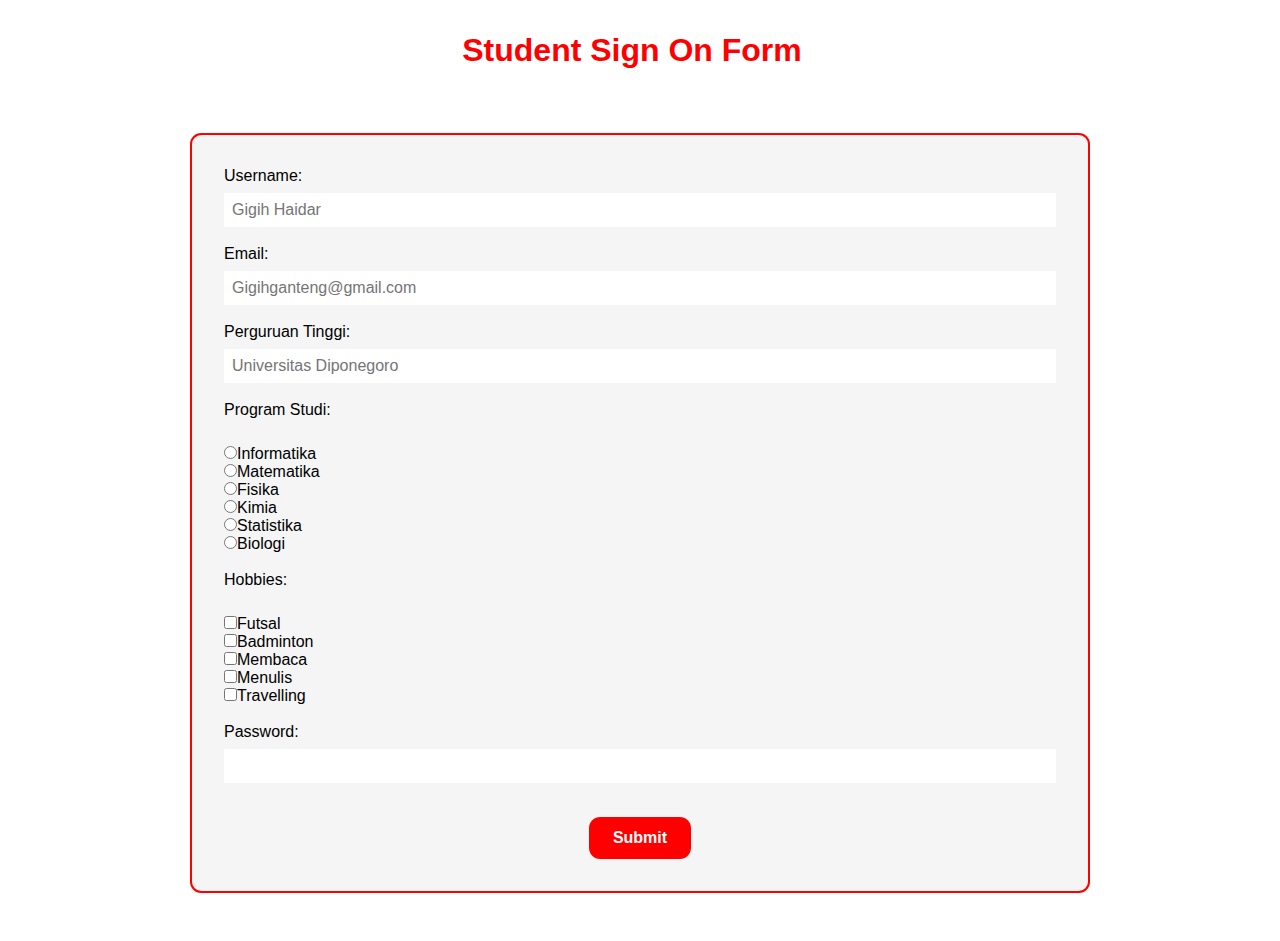
<file: tugas_week3/index.html>
<!-- Kelompok 1 -->
<!-- Abyan Setyaneva              24060122130058 -->
<!-- David Cristian Batubara      24060122130094 -->
<!-- Gigih Haidar Falah           24060122130094 -->
<!-- Rizqi Wildan Gilan R.        24060122140114 -->
<!-- Adriel Silaban               24060120140095 -->

<!DOCTYPE html>
<html lang="en">
  <head>
    <meta charset="UTF-8" />
    <meta name="viewport" content="width=device-width, initial-scale=1.0" />
    <title>Form Submission</title>
    <link rel="stylesheet" href="./style.css" />
  </head>
  <body>
    <h1 class="Headline">Student Sign On Form</h1>

    <div class="Form-questions">
    <form name="myForm" action="submit.php" method="POST">
      <!-- Username -->
      <label for="username">Username:</label>
      <input type="text" id="username" name="username" placeholder="Gigih Haidar" /><br /><br />

      <!-- Email -->
      <label for="email">Email:</label>
      <input type="email" id="email" name="email" class="email" placeholder="Gigihganteng@gmail.com"/><br /><br />

      <!-- University -->
      <label for="university">Perguruan Tinggi:</label>
      <input type="text" id="university" name="university" placeholder="Universitas Diponegoro"/><br /><br />

      <!-- Program Studi-->
      <label for="program">Program Studi:</label><br />
      <input
        type="radio"
        id="if"
        name="program"
        value="Informatika"
      />Informatika<br />
      <input
        type="radio"
        id="mtk"
        name="program"
        value="Matematika"
      />Matematika<br />
      <input type="radio" id="fis" name="program" value="Fisika" />Fisika<br />
      <input type="radio" id="kim" name="program" value="Kimia" />Kimia<br />
      <input
        type="radio"
        id="stat"
        name="program"
        value="Statistika"
      />Statistika<br />
      <input
        type="radio"
        id="Biologi"
        name="program"
        value="Biologi"
      />Biologi<br />

      <br />

      <!-- Hobbies (Checkboxes) -->
      <label for="hobbies">Hobbies:</label><br />
      <input type="checkbox" name="hobbies[]" value="Futsal" />Futsal<br />
      <input
        type="checkbox"
        name="hobbies[]"
        value="Badminton"
      />Badminton<br />
      <input type="checkbox" name="hobbies[]" value="Membaca" />Membaca<br />
      <input type="checkbox" name="hobbies[]" value="Menulis" />Menulis<br />
      <input
        type="checkbox"
        name="hobbies[]"
        value="Travelling"
      />Travelling<br />

      <br />

      <!-- Password -->
      <label for="password">Password:</label>
      <input type="password" id="password" name="password" /><br /><br />

      <button type="submit">Submit</button>
      </div>
    </form>
  </body>
</html>
</file>
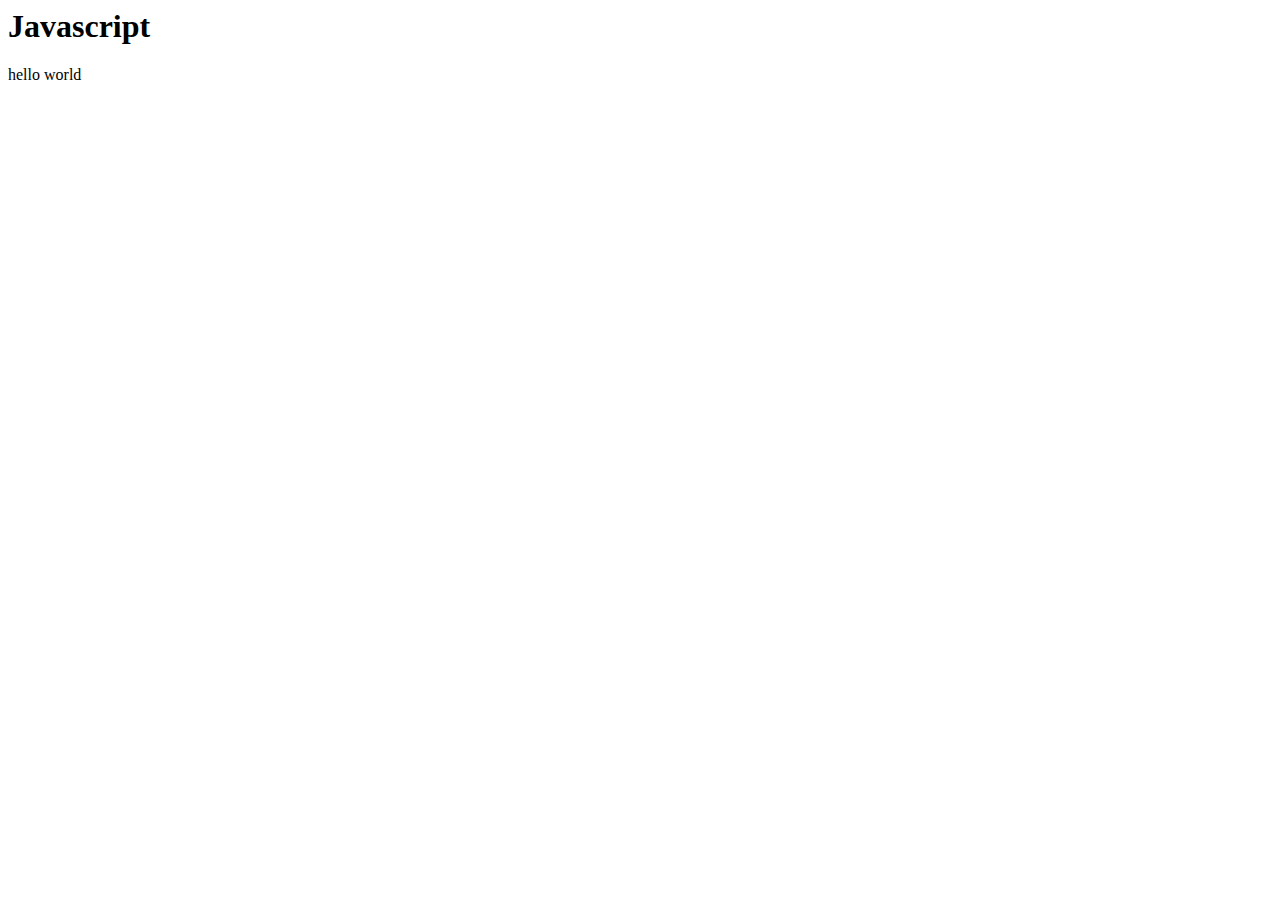
<file: praktikum 1/01_basic.html>
<html lang="en">
  <head>
    <meta charset="UTF-8" />
    <meta name="viewport" content="width=device-width, initial-scale=1.0" />
    <title>Belajar javascript</title>

    <script>
      function myFunction() {
        document.getElementById("paragraph").innerHTML =
          "Hypertext Markup Language";
      }
    </script>
  </head>
  <body>
    <h1>Javascript</h1>

    <script>
      document.write("hello world");
    </script>
  </body>
</html>
</file>
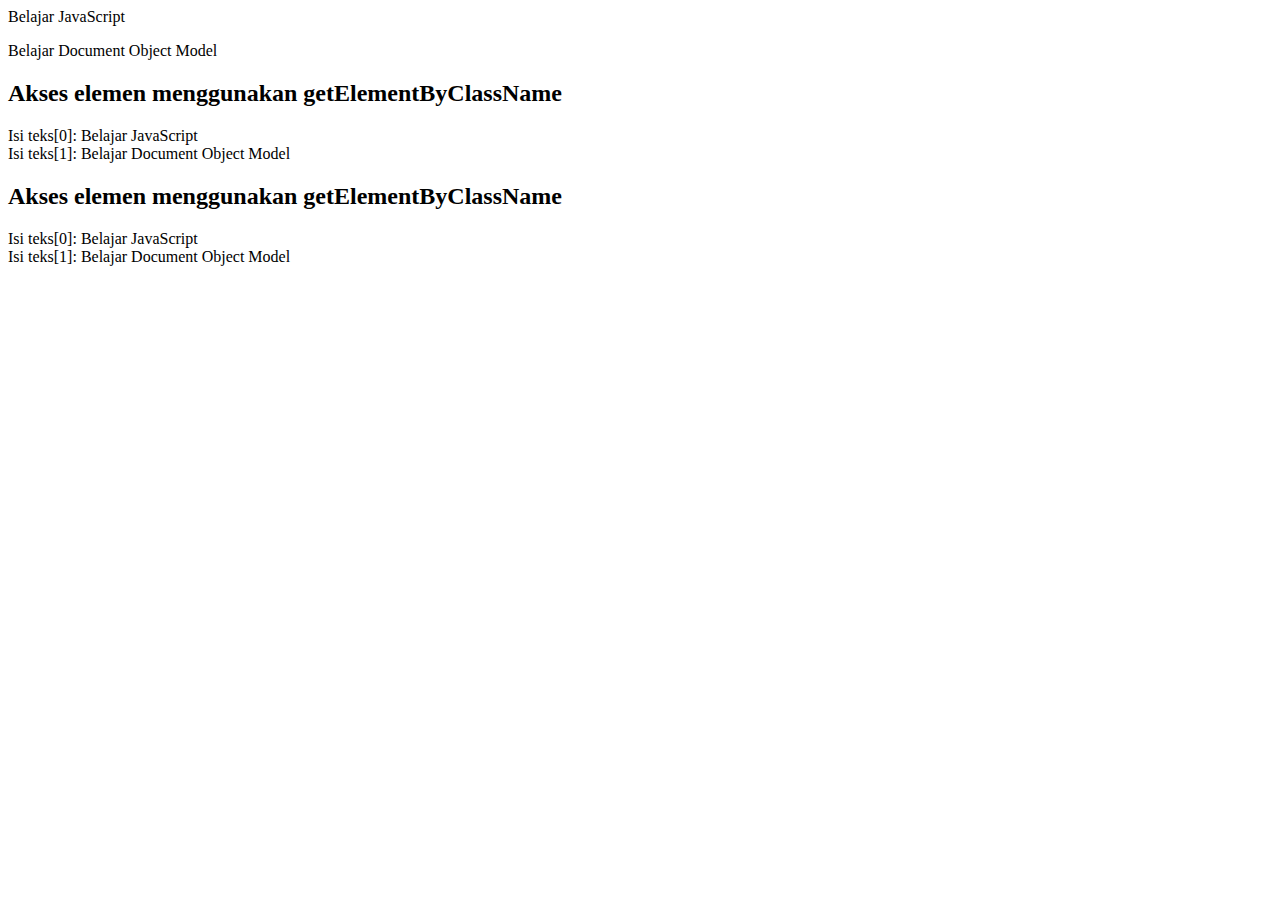
<file: praktikum 1/03_dom.html>
<html>
  <head>
    <title>Belajar Javascript</title>
  </head>

  <body>
    <p class="content">Belajar JavaScript</p>
    <p class="content">Belajar Document Object Model</p>

    <h2>Akses elemen menggunakan getElementByClassName</h2>
    <p id="demoClass"></p>
    <h2>Akses elemen menggunakan getElementByClassName</h2>
    <p id="demoSelector"></p>

    <script>
      var x = document.getElementsByClassName("content");
      document.getElementById("demoClass").innerHTML =
        "Isi teks[0]: " +
        x[0].innerHTML +
        "<br />" +
        "Isi teks[1]: " +
        x[1].innerHTML;

      var y = document.querySelectorAll("p.content");
      document.getElementById("demoSelector").innerHTML =
        "Isi teks[0]: " +
        y[0].innerHTML +
        "<br />" +
        "Isi teks[1]: " +
        y[1].innerHTML;
    </script>
  </body>
</html>
</file>
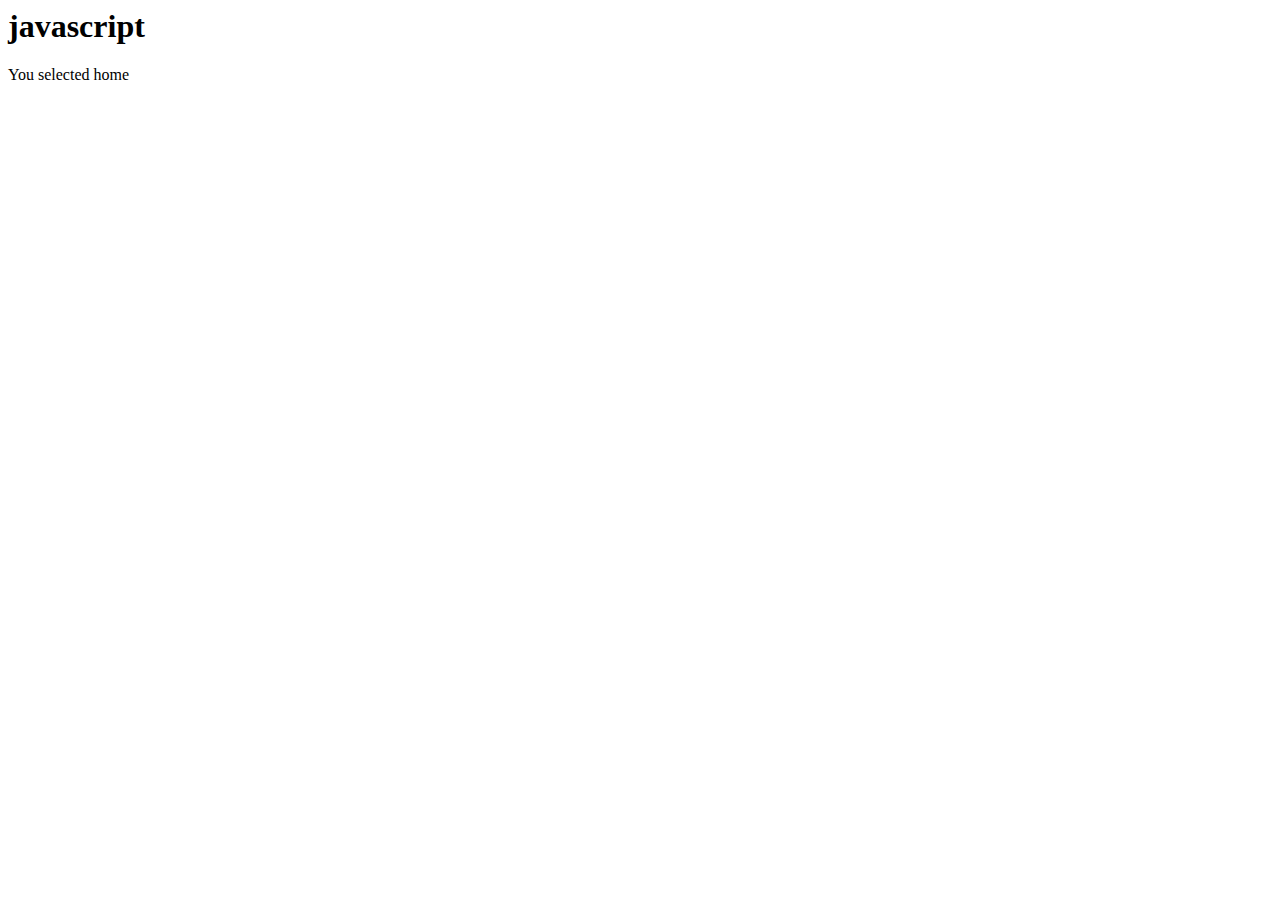
<file: praktikum 1/04_basic.html>
<html lang="en">
  <head>
    <meta charset="UTF-8" />
    <meta name="viewport" content="width=device-width, initial-scale=1.0" />
    <title>Document</title>
  </head>
  <body>
    <h1>javascript</h1>

    <script>
      let page = "home";

      if (page == "home") {
        document.write("You selected home");
      } else if (page == "about") {
        document.write("You selected about");
      } else if (page == "news") {
        document.write("You selected news");
      } else if (page == "login") {
        document.write("You selected login");
      } else if (page == "links") {
        document.write("you selected links");
      }
    </script>
  </body>
</html>
</file>
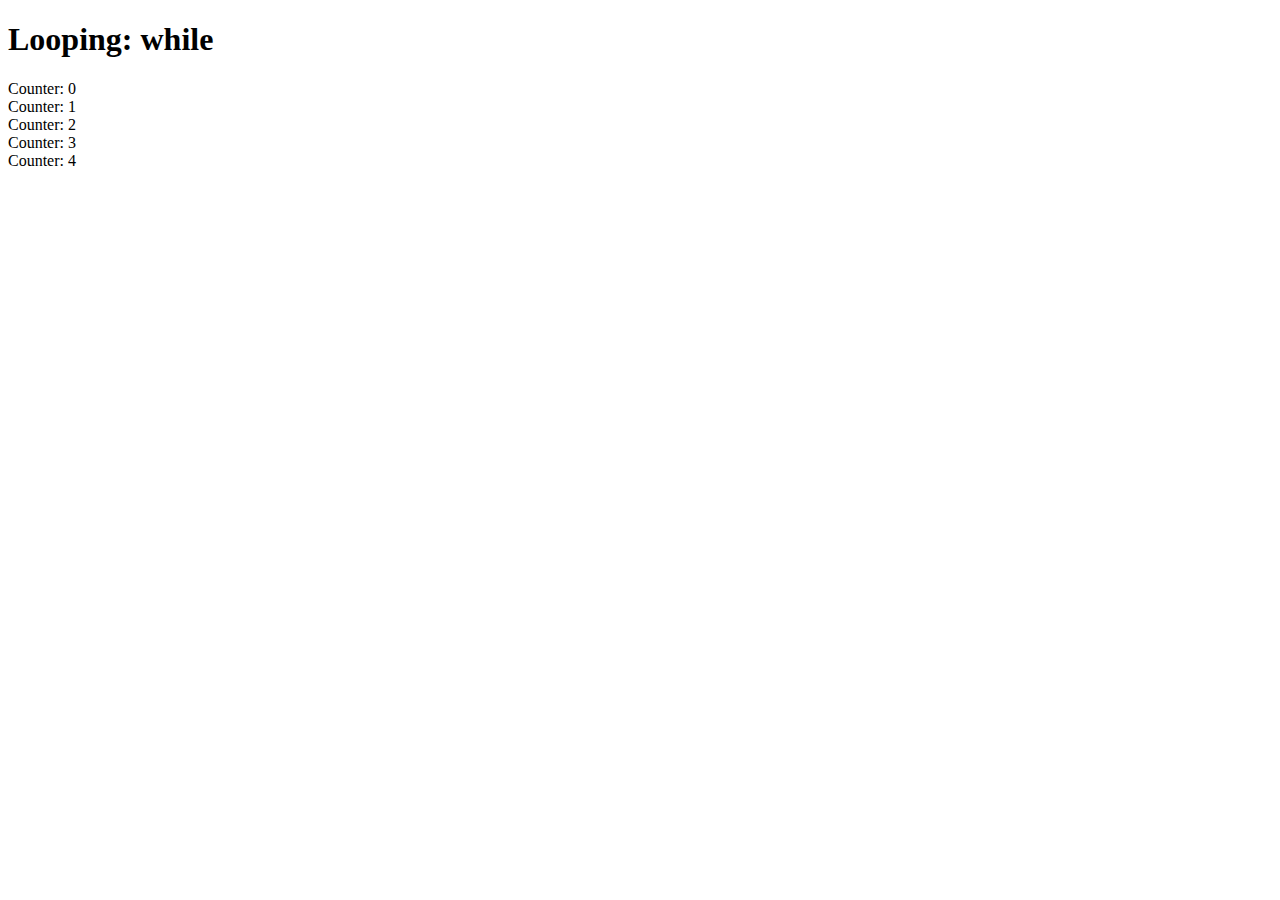
<file: praktikum 1/06_basic.html>
<!DOCTYPE html>
<html>
  <head>
    <title>Belajar Javascript</title>
  </head>
  <body>
    <h1>Looping: while</h1>
    <script>
      counter = 0;
      while (counter < 5) {
        document.write("Counter: " + counter + "<br />");
        counter++;
      }
    </script>
  </body>
</html>
</file>
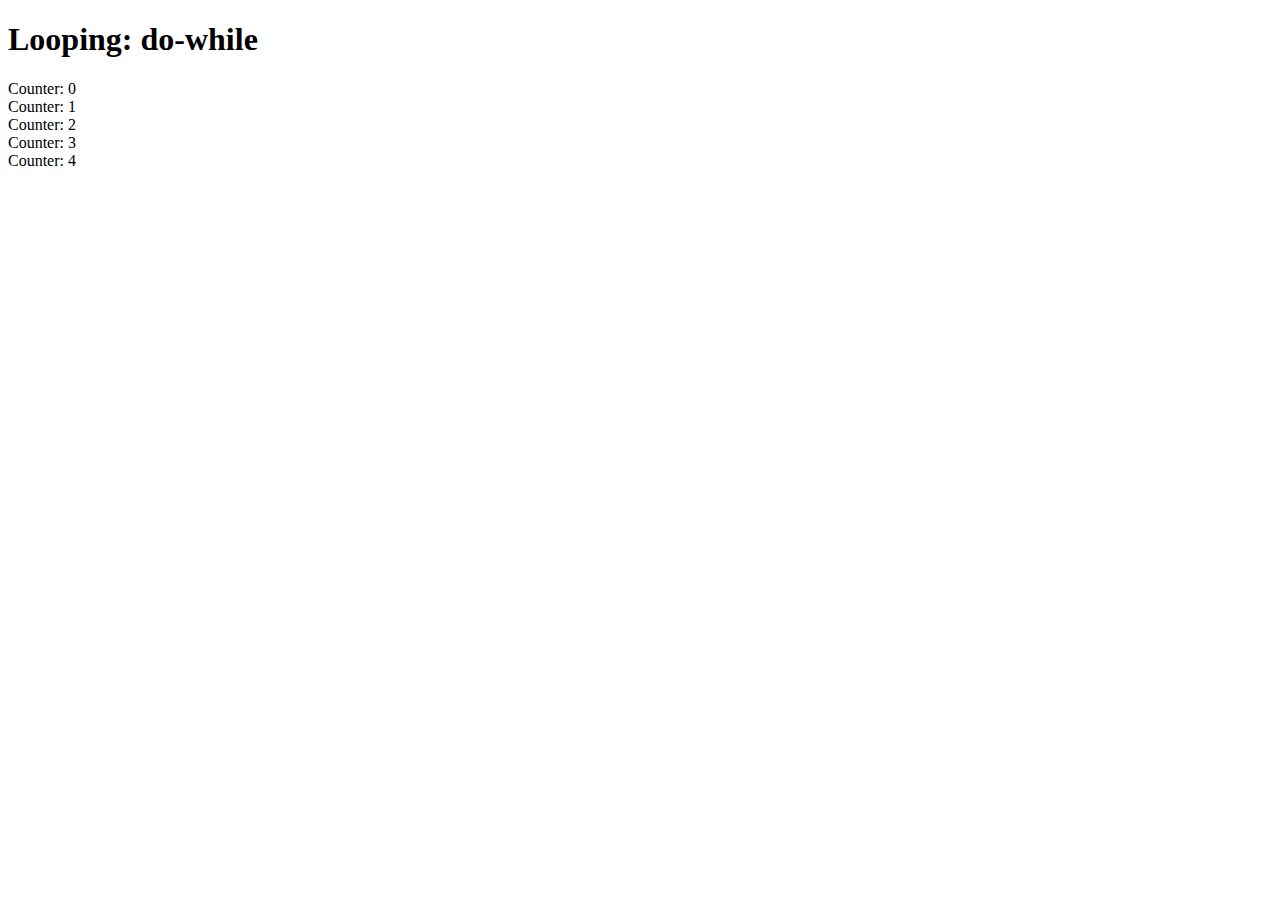
<file: praktikum 1/07_basic.html>
<!DOCTYPE html>
<html>
  <head>
    <title>Belajar Javascript</title>
  </head>
  <body>
    <h1>Looping: do-while</h1>
    <script>
      counter = 0;
      do {
        document.write("Counter: " + counter + "<br />");
        counter++;
      } while (counter < 5);
    </script>
  </body>
</html>
</file>
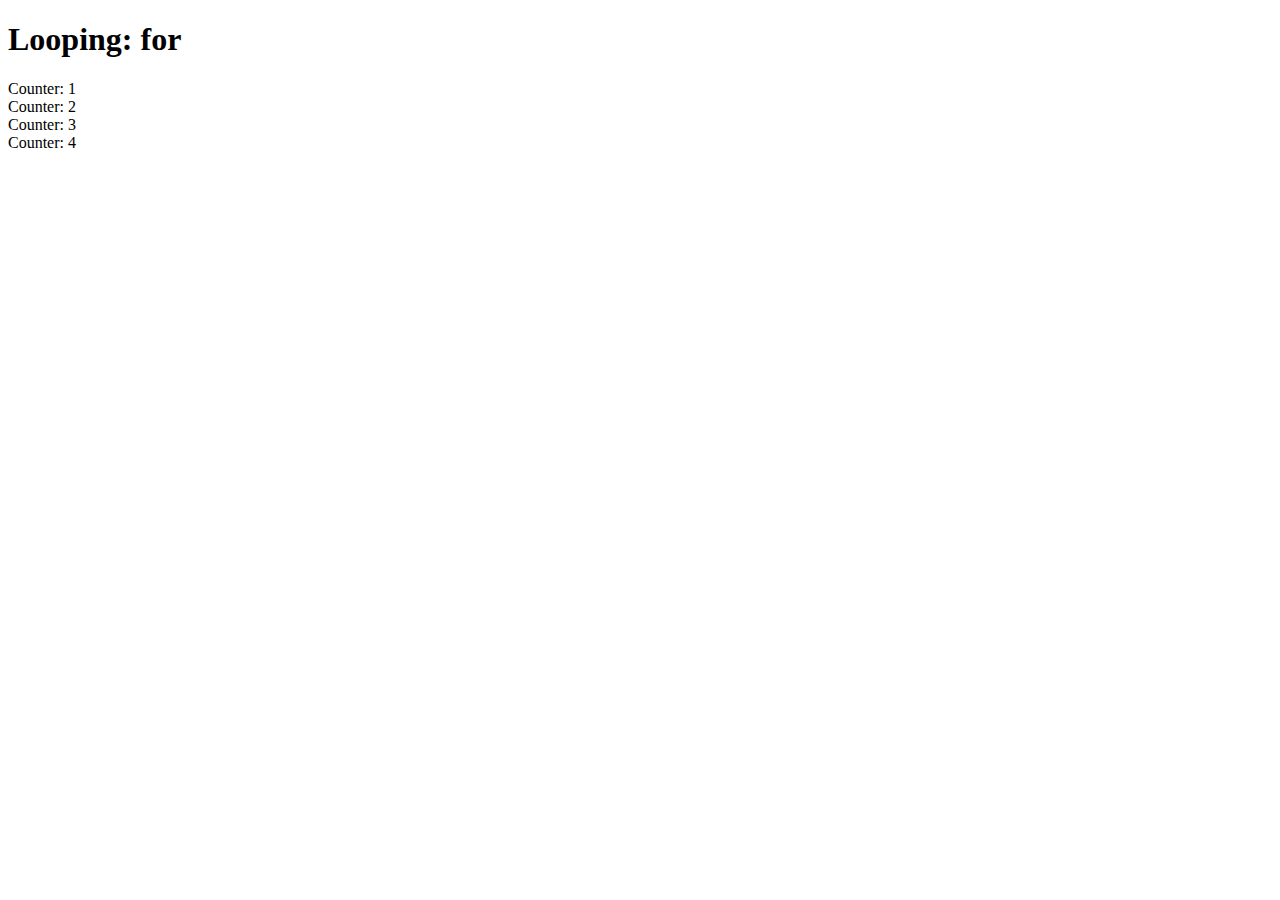
<file: praktikum 1/08_basic.html>
<!DOCTYPE html>
<html>
  <head>
    <title>Belajar Javascript</title>
  </head>
  <body>
    <h1>Looping: for</h1>

    <script>
      var counter;
      for (counter = 1; counter < 5; counter++) {
        document.write("Counter: " + counter + "<br />");
      }
    </script>
  </body>
</html>
</file>
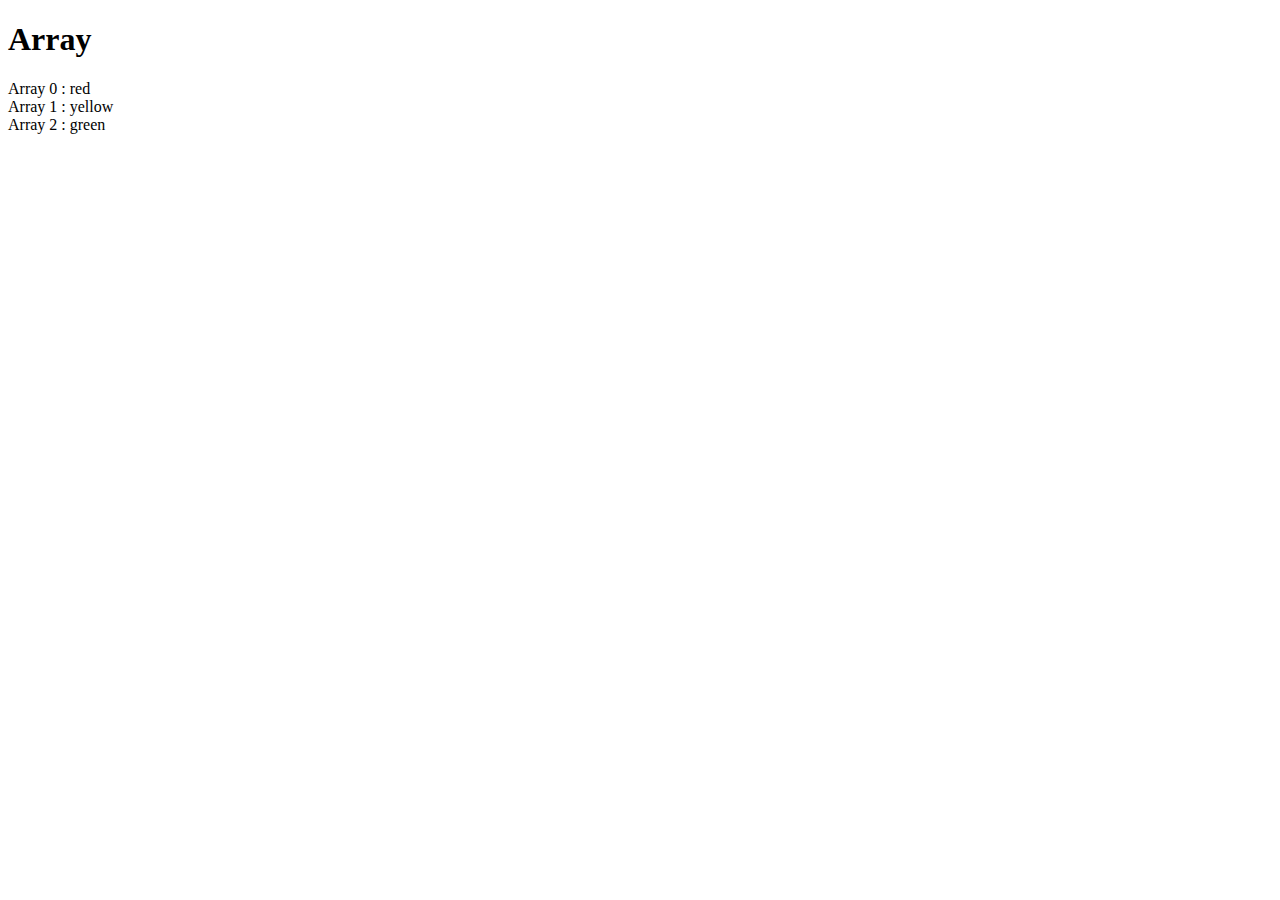
<file: praktikum 1/09_basic.html>
<!DOCTYPE html>
<html>
  <head>
    <title>Belajar Javascript</title>
  </head>
  <body>
    <h1>Array</h1>

    <script>
      var myArray = [];
      myArray[0] = 5;
      myArray[1] = 10;
      myArray[2] = 15;

      //deklarasi array menggunakan keyword array()
      var myArray2 = Array("red", "yellow", "green");

      //looping numeric array
      var i;
      for (i = 0; i < myArray2.length; i++) {
        document.write("Array " + i + " : " + myArray2[i] + "<br />");
      }
    </script>
  </body>
</html>
</file>
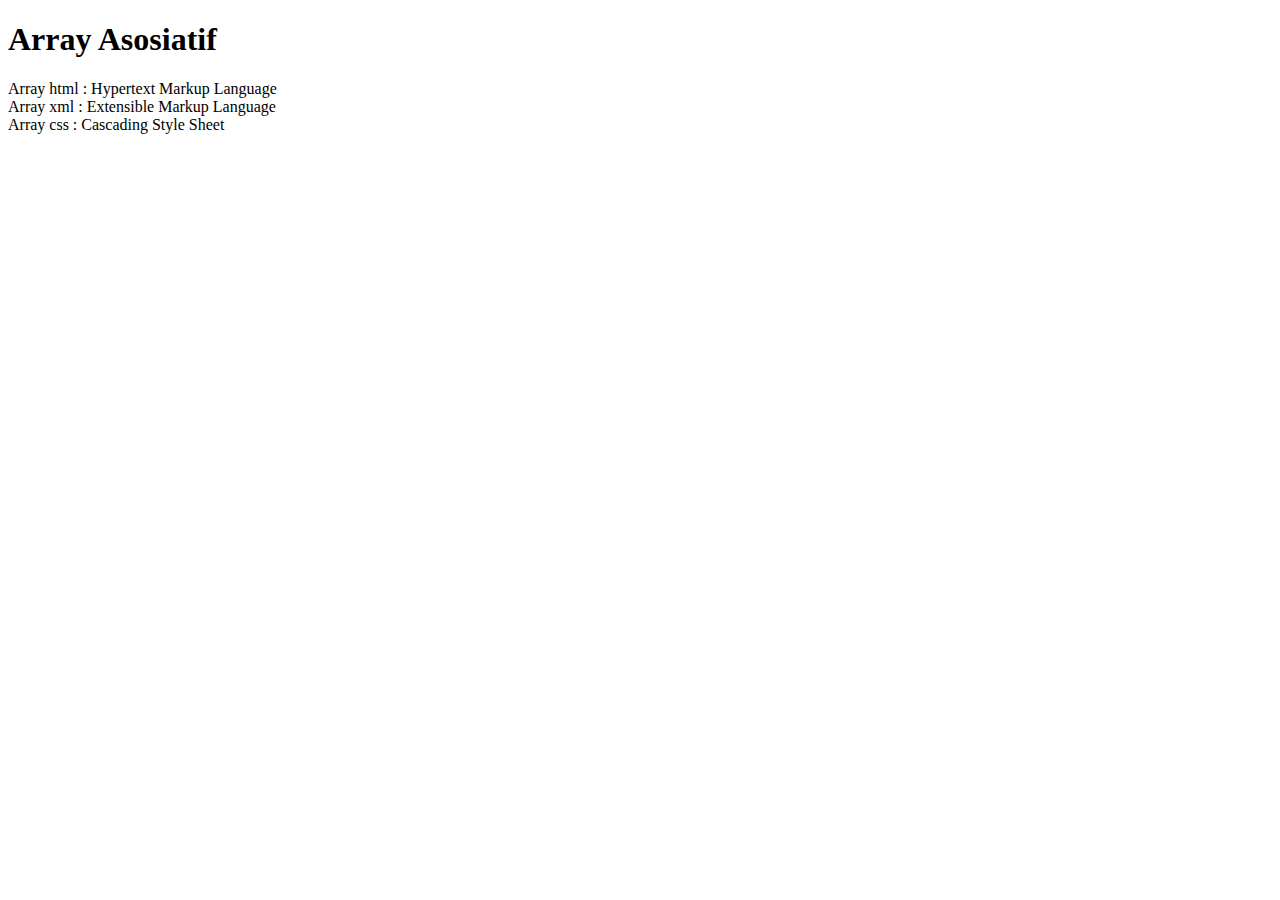
<file: praktikum 1/10_basic.html>
<!DOCTYPE html>
<html>
  <head>
    <title>Belajar Javascript</title>
  </head>
  <body>
    <h1>Array Asosiatif</h1>

    <script>
      //array asosiatif
      var myArray3 = {
        html: "Hypertext Markup Language",
        xml: "Extensible Markup Language",
        css: "Cascading Style Sheet",
      };

      //looping numeric array
      for (x in myArray3) {
        document.write("Array " + x + " : " + myArray3[x] + "<br />");
      }
    </script>
  </body>
</html>
</file>
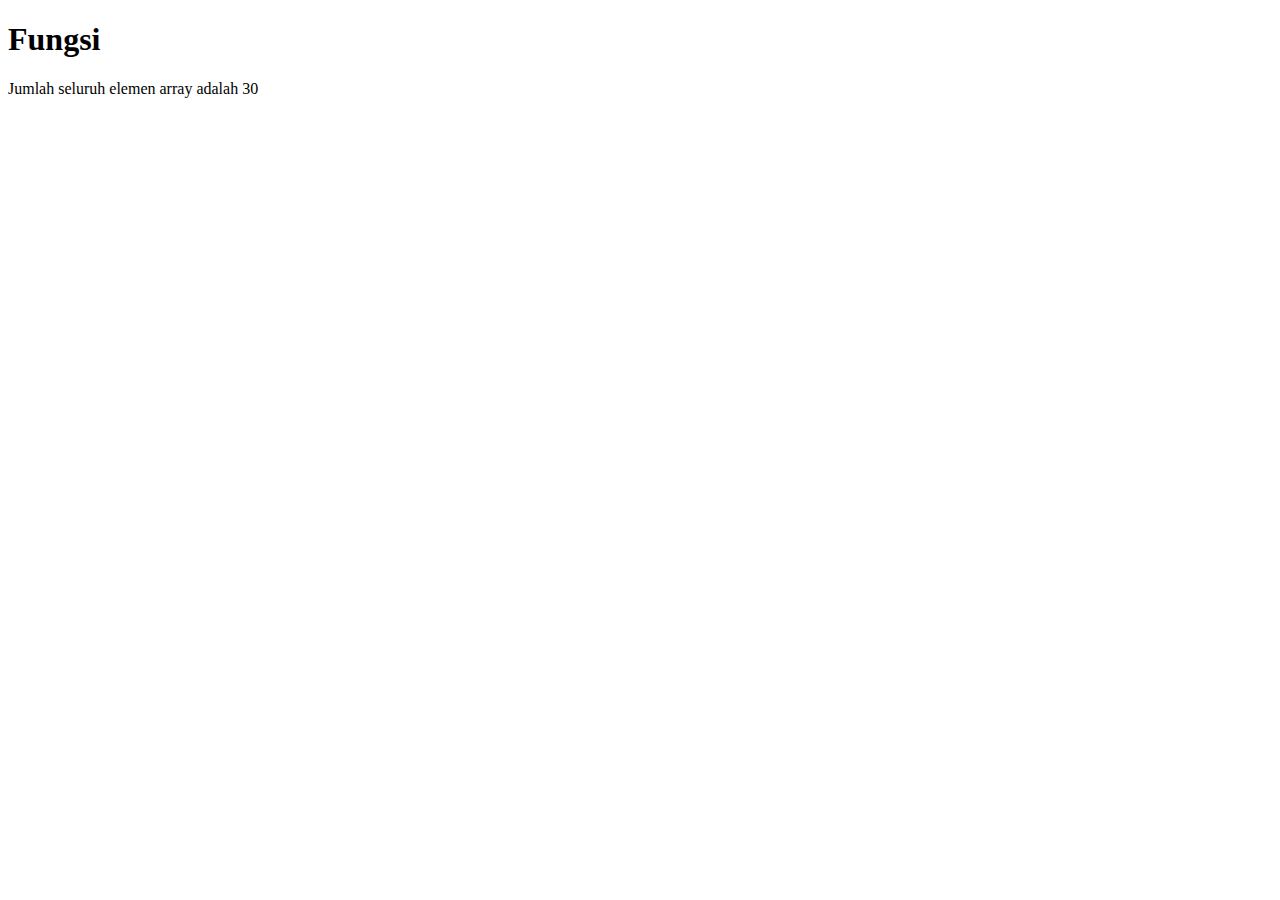
<file: praktikum 1/11_basic.html>
<!DOCTYPE html>
<html>
  <head>
    <title>Belajar Javascript</title>
  </head>

  <body>
    <h1>Fungsi</h1>

    <script>
      var myArray = [];
      myArray[0] = 5;
      myArray[1] = 10;
      myArray[2] = 15;

      document.write("Jumlah seluruh elemen array adalah " + sumArray(myArray));

      function sumArray(x) {
        var sum = 0;
        for (i = 0; i < x.length; i++) {
          sum = sum + x[i];
        }
        return sum;
      }
    </script>
  </body>
</html>
</file>
<file: tugas_week3/style.css>
/* <!-- Kelompok 1 -->
<!-- Abyan Setyaneva              24060122130058 -->
<!-- David Cristian Batubara      24060122130094 -->
<!-- Gigih Haidar Falah           24060122130094 -->
<!-- Rizqi Wildan Gilan R.        24060122140114 -->
<!-- Adriel Silaban               24060120140095 --> */

* {
  margin: 0;
  padding: 0;
  box-sizing: border-box;
}

body {
  font-family: "Roboto", sans-serif;
  background-color: var(--secondaryBackgroundColor);
  padding: 1rem;
}

.Headline {
  color: red;
  padding: 1rem 2rem 2rem 1rem;
  text-align: center;
}

.Form-questions {
  max-width: 900px;
  margin: 2rem auto;
  padding: 2rem;
  background-color: whitesmoke;
  border: 2px solid red;
  border-radius: 0.7rem;
}

button {
  padding: 0.75rem 1.5rem;
  background: red;
  color: white;
  border: none;
  border-radius: 0.7rem;
  cursor: pointer;
  font-weight: bold;
  font-size: 1rem;
  transition: background-color 0.3s ease;
  display: block;
  margin: 1rem auto 0;
}

button:hover {
  background-color: rgb(114, 9, 9);
  color: aliceblue;
}

input[type="text"],
input[type="number"],
input[type="password"],
textarea,
select {
  width: 100%;
  padding: 0.5rem;
  border: 1px solid var(--borderColor);
  border-radius: var(--itemBorderRadius);
  font-size: 1rem;
}

textarea {
  resize: vertical;
}

label {
  display: block;
  margin-bottom: 0.5rem;
  font-weight: 500;
}

.email {
  width: 100%;
  padding: 0.5rem;
  border: 1px solid var(--borderColor);
  border-radius: var(--itemBorderRadius);
  font-size: 1rem;
}
</file>
